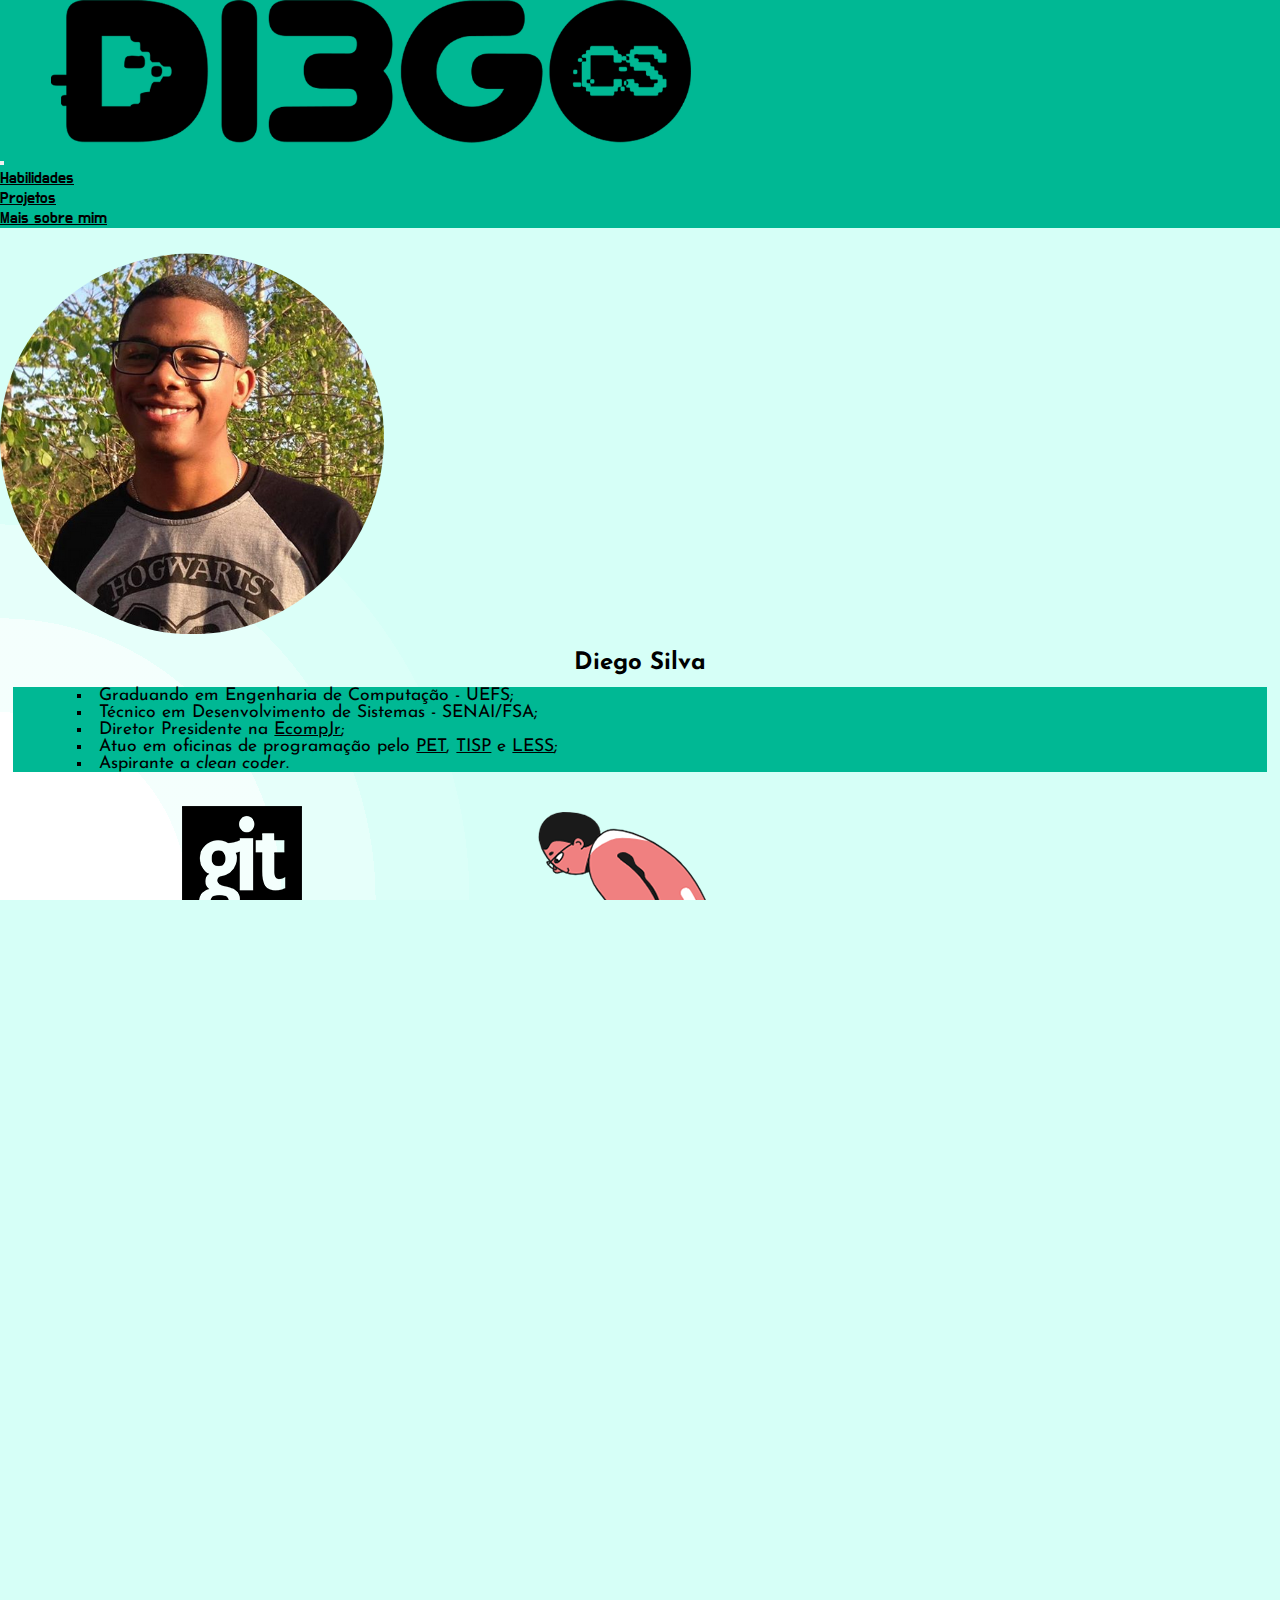
<file: index.html>
<!DOCTYPE html>
<html>
	<head>
		<title> Diego Silva </title>
		<meta charset="utf-8" />
		<meta name="description" content="Currículo/Portfólio de Diego Silva, estudante de Engenharia de Computação
		da Universidade Estadual de Feira de Santana e desenvolvedor em formação." />
		<meta name="keywords" content="Diego, portfólio, currículo, programador, programação, desenvolvedor, desenvolvimento, UEFS, Computação, Sistemas" />
		<meta name="image" property="og:image" content="assets/thumb.png"/>
		<meta property="og:title" content="Di3goCS - Desenvolvedor Web"/>
		<meta property="og:type" content="website"/>
		<meta property="og:image" content="assets/thumb.png"/>
		<meta property="og:description" content="Hey, eu sou o Diego e esse é o meu site!" />
		<meta property="og:locale" content="pt_BR"/>
		<meta property="og:url" content="https://di3gocs.github.io/"/>
		<meta property="twitter:image" content="assets/thumb.png">
		<meta name="author" content="Diego Silva" />
		<link rel="icon" href="/assets/favicon.ico" type="image/ico"/>
		<link rel="shortcut icon" href="/assets/favicon.ico" type="image/x-icon"/>
		<meta name="viewport" content="viewport-fit=cover, width=device-width, initial-scale=1.0, minimum-scale=1.0, maximum-scale=1.0, user-scalable=no"/>
		<!-- <link rel="stylesheet" href="https://stackpath.bootstrapcdn.com/bootstrap/4.5.0/css/bootstrap.min.css" integrity="sha384-9aIt2nRpC12Uk9gS9baDl411NQApFmC26EwAOH8WgZl5MYYxFfc+NcPb1dKGj7Sk" crossorigin="anonymous"> -->
		<link href="https://cdn.jsdelivr.net/npm/bootstrap@5.0.0-beta1/dist/css/bootstrap.min.css" rel="stylesheet" integrity="sha384-giJF6kkoqNQ00vy+HMDP7azOuL0xtbfIcaT9wjKHr8RbDVddVHyTfAAsrekwKmP1" crossorigin="anonymous">
		<link rel="stylesheet" type="text/css" href="./css/style.css" />
	</head>
	<body>
		<header>
			<div class="row justify-content-between">
				<nav class="navbar navbar-expand-lg navbar-light bg-light">
					<div class="col-7 col-md-2 order-1 order-md-0">
						<a class="navbar-brand" href="index.html">
							<img class="d-inline-block" src="assets/logo.png">
						</a>
					</div>
					<div class="col-2 col-md-10">
						<!-- <button class="navbar-toggler m-2" type="button" data-toggle="collapse" data-target="#navbarNav" aria-controls="navbarNav" aria-expanded="false" aria-label="Toggle navigation">
						<span class="navbar-toggler-icon"></span>
						</button>
						<div class="collapse navbar-collapse justify-content-end" id="navbarNav"> -->
						<button class="navbar-toggler m-2" type="button" data-bs-toggle="collapse" data-bs-target="#navbarSupportedContent" aria-controls="navbarSupportedContent" aria-expanded="false" aria-label="Toggle navigation">
							<span class="navbar-toggler-icon"></span>
						</button>
						<div class="collapse navbar-collapse justify-content-end" id="navbarSupportedContent">
							<ul class="navbar-nav">
								<li class="nav-item">
									<a class="nav-link" href="#habilidades">Habilidades</a>
								</li>
								<li class="nav-item">
									<a class="nav-link" href="projects.html">Projetos</a>
								</li>
								<li class="nav-item">
									<a class="nav-link" href="about.html">Mais sobre mim</a>
								</li>
							</ul>
						</div>
					</div>
				</nav>
			</div>
		</header>
		<div id="#content" class="container-fluid">
			<div class="row justify-content-center align-items-center pt-1 pb-2">
				<div class="col-12 col-md-6">
					<div class="row justify-content-center">
						<img class="img-fluid" src="assets/profile_pic.png" title="Diego" id="profile-pic" alt="A foto é circular e mostra diego sorrindo. Diego é negro, usa óculos e uma camisa cinza com mangas pretas. A camisa tem o brasão de Hogwarts. O fundo da foto mostra uma vegetação verde, de árvore com galhos finos. A iluminação da foto é feita pelo sol, da esquerda para direita, o que faz uma sombra se formar na parte direita do rosto de Diego.">
					</div>
					<div class="row justify-content-center">
						<div class="col-8 col-md-4 align-self-center">
							<h1 id="principal-text">Diego Silva</h1>
						</div>
					</div>
					<div class="row justify-content-center">
						<div class="col-11 col-md-10 rounded pt-3 mr-2 ml-2" id="info-box">
							<ul>
								<li>Graduando em Engenharia de Computação - UEFS;</li>
								<li>Técnico em Desenvolvimento de Sistemas - SENAI/FSA;</li>
								<li>Diretor Presidente na <a href="http://www.ecompjr.com.br" target="_blank">EcompJr</a>;</li>
								<li>Atuo em oficinas de programação pelo 
									<a href="https://www.instagram.com/pet.engs.uefs/" target="_blank">PET</a>,
									<a href="https://www.instagram.com/tisp.uefs/" target="_blank">TISP</a> e
									<a href="https://www.instagram.com/less.uefs/" target="_blank">LESS</a>;</li>
								<!-- <li>Leitor e <i>geek</i>;</li>
								<li><i>Poser</i> em todos os aspectos do item anterior;</li> -->
								<li>Aspirante a <i>clean coder</i>.</li>
							</ul>
						</div>
					</div>
				</div>
				<div class="col-11 col-md-5">
					<div class="row">
						<img class="img-fluid" src="assets/boy-coding-mounted.png">
					</div>
					<div class="row justify-content-center" id="projects-button">
						<a href="projects.html"> Confere aqui os meus projetos! </a>
					</div>
				</div>
			</div>
			</div>
		</div>
		<footer>
			<div class="container-fluid">
				<div class="row justify-content-center mt-1" id="network">
					<div class="col-md-1 col-4 p-1">
						<a href="https://github.com/di3goCS" target="_blank">
							<img src="assets/github.png" alt="Github icon"/>
						</a>
					</div>
					<div class="col-md-1 col-4 p-1">
						<a href="http://lattes.cnpq.br/7691484795936785" target="_blank">
							<img src="assets/lattes.png" alt="Lattes icon"/>
						</a>
					</div>
					<div class="col-md-1 col-4 p-1">
						<a href="https://www.linkedin.com/in/diego-silva-32a560175/" target="_blank">
							<img src="assets/linkedin.png" alt="Linkedin icon"/>
						</a>
					</div>
					<div class="col-md-1 col-4 p-1">
						<a href="https://instagram.com/_dihcky" target="_blank">
							<img src="assets/instagram.png" alt="Instagram icon"/>
						</a>
					</div>
					<div class="col-md-1 col-4 p-1">
						<a href="https://twitter.com/di3goCS" target="_blank">
							<img src="assets/twitter.png" alt="Twitter icon"/>
						</a>
					</div>
					<div class="col-md-1 col-4 p-1">
						<a href="https://facebook.com/dihck" target="_blank">
							<img src="assets/facebook.png" alt="Facebook icon"/>
						</a>
					</div>
					<div class="col-md-1 col-4 p-1">
						<a href="https://open.spotify.com/user/gv347af796lak2b9co5lyiy7v?si=PlERdVa4TDumbwbuc2-dHQ" target="_blank">
							<img src="assets/spotify.png" alt="Spotify icon"/>
						</a>
					</div>
				</div>
				<div class="row justify-content-center align-items-center" id="references">
					<p> 
						Icons made by <a href="https://icon54.com/" title="Pixel perfect"> Pixel perfect, </a>
						<a href="https://www.flaticon.com/authors/flat-icons" title="Flat Icons">Flat Icons</a>,
						<a href="https://www.flaticon.com/authors/iconixar" title="iconixar">Iconixar</a>,
						<a href="https://www.flaticon.com/authors/smashicons" title="Smashicons">Smashicons</a> and
						<a href="https://www.flaticon.com/authors/freepik" title="Freepik">Freepik</a> from <a href="https://www.flaticon.com/" title="Flaticon"> www.flaticon.com</a>
					</p>
				</div>
			</div>
		</footer>
		
	<div vw class="enabled">
		<div vw-access-button class="active"></div>
		<div vw-plugin-wrapper>
		<div class="vw-plugin-top-wrapper"></div>
		</div>
	</div>
	<script src="https://vlibras.gov.br/app/vlibras-plugin.js"></script>
	<script>
		new window.VLibras.Widget('https://vlibras.gov.br/app');
	</script>
	<script src="../js/main.js" defer></script>
	<script src="https://cdn.jsdelivr.net/npm/bootstrap@5.0.0-beta1/dist/js/bootstrap.bundle.min.js" integrity="sha384-ygbV9kiqUc6oa4msXn9868pTtWMgiQaeYH7/t7LECLbyPA2x65Kgf80OJFdroafW" crossorigin="anonymous"></script>
	</body>
</html>
</file>
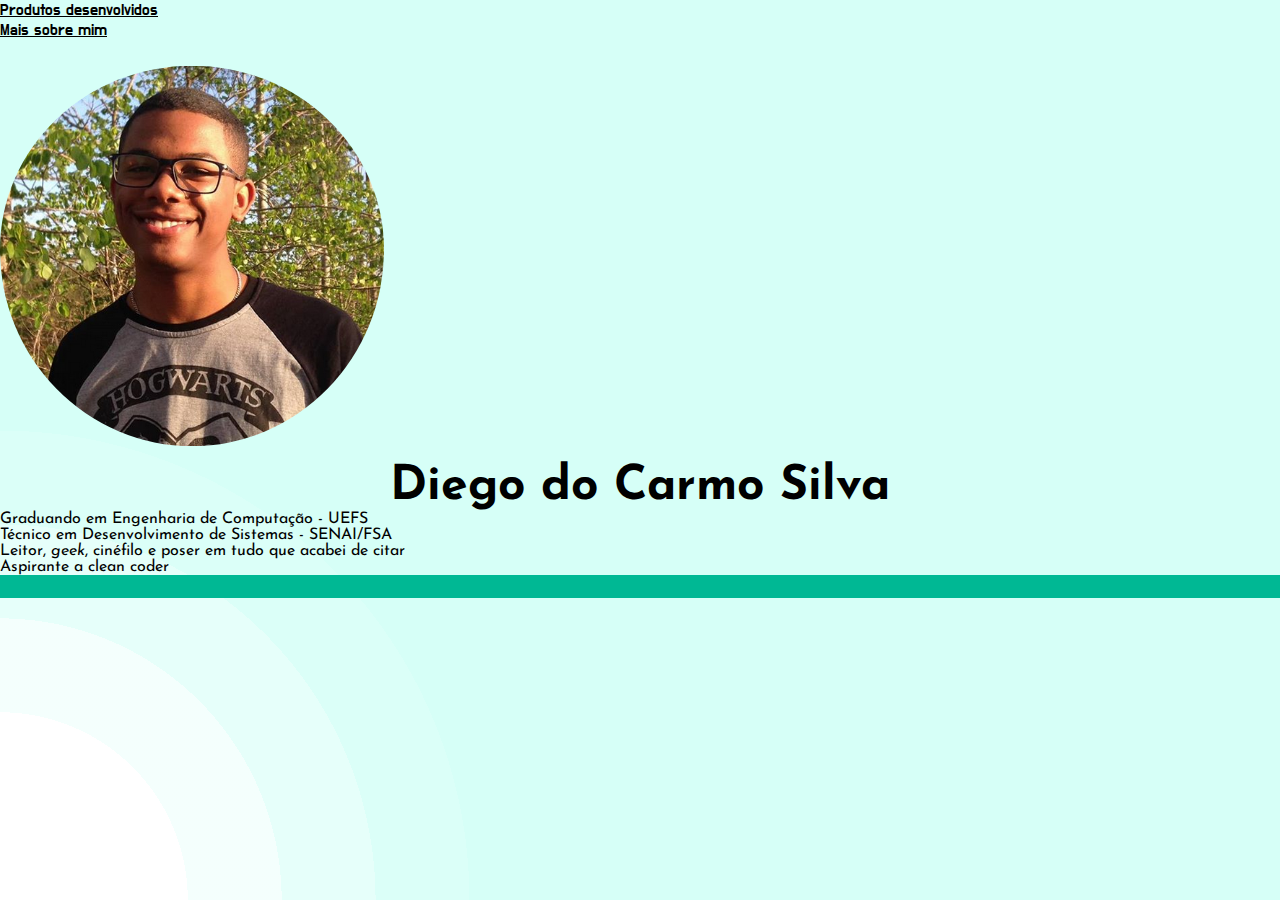
<file: html/index.html>
<!DOCTYPE html>
<html>
	<head>
		<title> Diego Silva </title>
		<meta charset="utf-8" />
		<meta name="description" content="Currículo/Portfólio de Diego do Carmo Silva, desenvolvedor em formação." />
		<meta name="keywords" content="Diego, portfólio, currículo, programador, programação, desenvolvedor, desenvolvimento, UEFS, Computação, Sistemas" />
		<meta name="author" content="Diego Silva" />
		<link rel="stylesheet" href="https://stackpath.bootstrapcdn.com/bootstrap/4.5.0/css/bootstrap.min.css" integrity="sha384-9aIt2nRpC12Uk9gS9baDl411NQApFmC26EwAOH8WgZl5MYYxFfc+NcPb1dKGj7Sk" crossorigin="anonymous">
		<link rel="stylesheet" type="text/css" href="../css/style.css" />
	</head>
	<header>
		<div class="container-fluid">
			<div class="row">
				<ul class="nav justify-content-center">
					<li class="nav-item">
						<a class="nav-link" href="#">Produtos desenvolvidos</a>
					</li>
					<li class="nav-item">
						<a class="nav-link" href="#">Mais sobre mim</a>
					</li>
				</ul>
			</div>
		</div>
	</header>
	<body>
		<div class="container-fluid">
			<div class="row justify-content-center">
				<img src="../images/profile_pic.png" alt="foto Diego" title="Diego" id="profile-pic">
			</div>
			<div class="row justify-content-center" id="principal-text">
				<h1>Diego do Carmo Silva</h1>
			</div>
			<div class="row justify-content-center">
				<ul id="description-text">
					<li>Graduando em Engenharia de Computação - UEFS</li>
					<li>Técnico em Desenvolvimento de Sistemas - SENAI/FSA</li>
					<li>Leitor, <i>geek</i>, cinéfilo e poser em tudo que acabei de citar</li>
					<li>Aspirante a clean coder</li>
				</ul>
			</div>
		</div>
	</body>
	<footer>
		<div class="container-fluid">
			<div class="row">
			</div>
		</div>
	</footer>
	<script src="https://code.jquery.com/jquery-3.5.1.slim.min.js" integrity="sha384-DfXdz2htPH0lsSSs5nCTpuj/zy4C+OGpamoFVy38MVBnE+IbbVYUew+OrCXaRkfj" crossorigin="anonymous"></script>
	<script src="https://stackpath.bootstrapcdn.com/bootstrap/4.5.0/js/bootstrap.min.js" integrity="sha384-OgVRvuATP1z7JjHLkuOU7Xw704+h835Lr+6QL9UvYjZE3Ipu6Tp75j7Bh/kR0JKI" crossorigin="anonymous"></script>
</html>
</file>
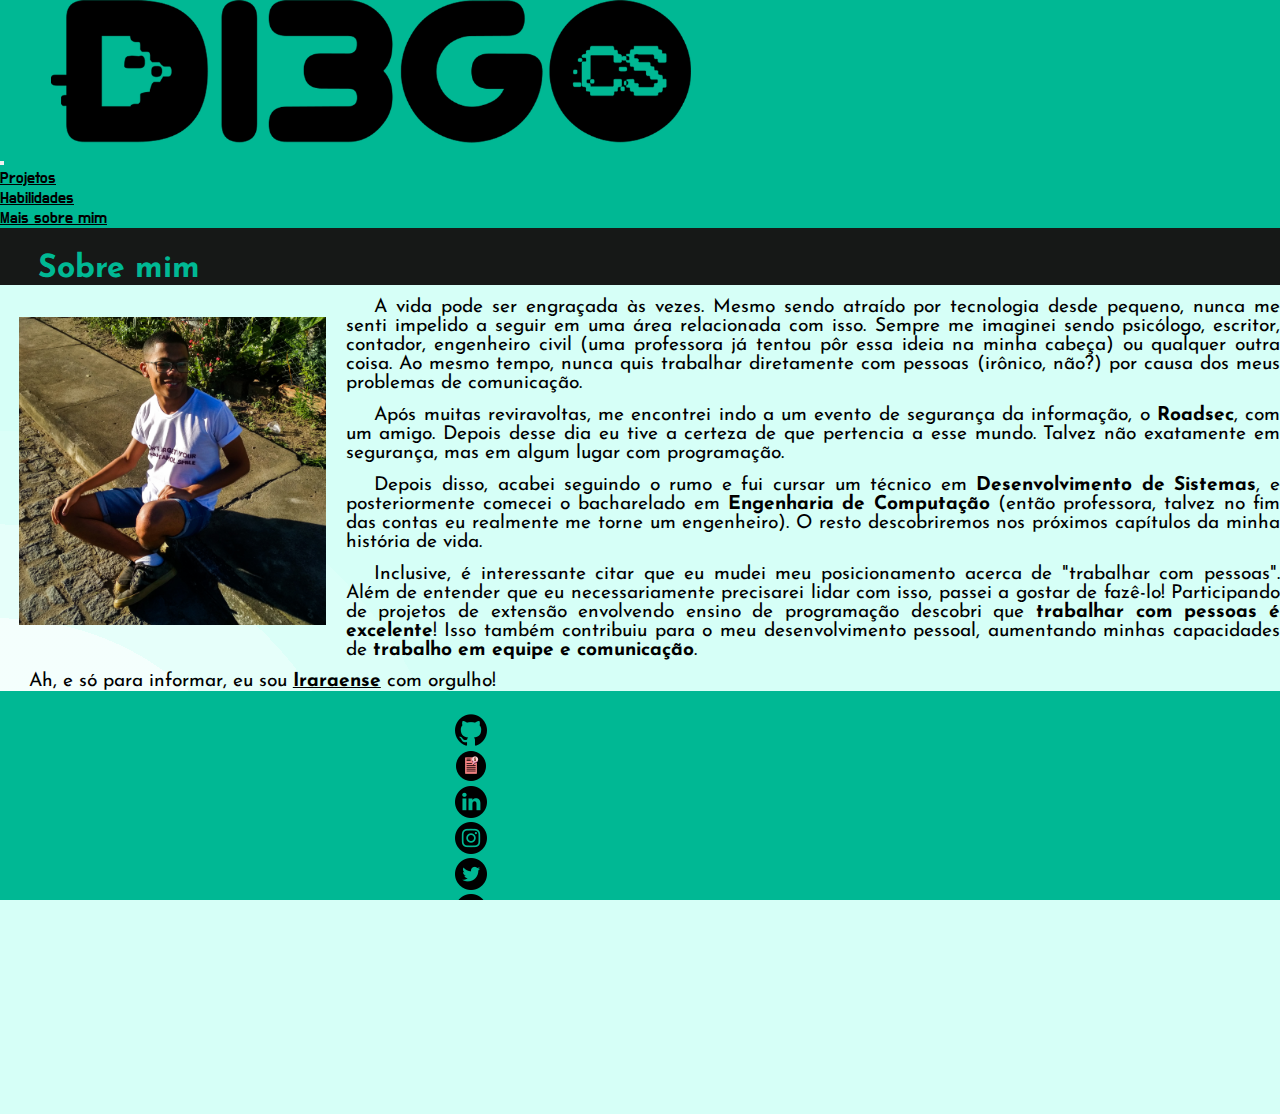
<file: about.html>
<!DOCTYPE html>
<html>
	<head>
		<title> Diego Silva </title>
		<meta charset="utf-8" />
		<meta name="description" content="Currículo/Portfólio de Diego Silva, estudante de Engenharia de Computação
		da Universidade Estadual de Feira de Santana e desenvolvedor em formação." />
		<meta name="keywords" content="Diego, portfólio, currículo, programador, programação, desenvolvedor, desenvolvimento, UEFS, Computação, Sistemas" />
		<meta name="image" property="og:image" content="assets/thumb.png"/>
		<meta property="og:title" content="Di3goCS - Desenvolvedor Web"/>
		<meta property="og:type" content="website"/>
		<meta property="og:image" content="assets/thumb.png"/>
		<meta property="og:description" content="Hey, eu sou o Diego e esse é o meu site!" />
		<meta property="og:locale" content="pt_BR"/>
		<meta property="og:url" content="https://di3gocs.github.io/"/>
		<meta property="twitter:image" content="assets/profile_pic.png">
		<meta name="author" content="Diego Silva" />
		<link rel="icon" href="/assets/favicon.ico" type="image/ico"/>
		<link rel="shortcut icon" href="/assets/favicon.ico" type="image/x-icon"/>
		<meta name="viewport" content="viewport-fit=cover, width=device-width, initial-scale=1.0, minimum-scale=1.0, maximum-scale=1.0, user-scalable=no"/>
		<!-- <link rel="stylesheet" href="https://stackpath.bootstrapcdn.com/bootstrap/4.5.0/css/bootstrap.min.css" integrity="sha384-9aIt2nRpC12Uk9gS9baDl411NQApFmC26EwAOH8WgZl5MYYxFfc+NcPb1dKGj7Sk" crossorigin="anonymous"> -->
		<link href="https://cdn.jsdelivr.net/npm/bootstrap@5.0.0-beta1/dist/css/bootstrap.min.css" rel="stylesheet" integrity="sha384-giJF6kkoqNQ00vy+HMDP7azOuL0xtbfIcaT9wjKHr8RbDVddVHyTfAAsrekwKmP1" crossorigin="anonymous">
		<link rel="stylesheet" type="text/css" href="./css/style.css" />
	</head>
	<body>
		<header>
			<div class="row justify-content-between">
				<nav class="navbar navbar-expand-lg navbar-light bg-light">
					<div class="col-7 col-md-2 order-1 order-md-0">
						<a class="navbar-brand align-self-top" href="index.html">
							<img class="d-inline-block align-self-top" src="assets/logo.png">
						</a>
					</div>
					<div class="col-2 col-md-10">
						<!-- <button class="navbar-toggler m-2" type="button" data-toggle="collapse" data-target="#navbarNav" aria-controls="navbarNav" aria-expanded="false" aria-label="Toggle navigation">
						  <span class="navbar-toggler-icon"></span>
						</button>
						<div class="collapse navbar-collapse justify-content-end" id="navbarNav"> -->
						<button class="navbar-toggler m-2" type="button" data-bs-toggle="collapse" data-bs-target="#navbarSupportedContent" aria-controls="navbarSupportedContent" aria-expanded="false" aria-label="Toggle navigation">
							<span class="navbar-toggler-icon"></span>
						</button>
						<div class="collapse navbar-collapse justify-content-end" id="navbarSupportedContent">
							<ul class="navbar-nav">
								<li class="nav-item">
									<a class="nav-link" href="projects.html">Projetos</a>
								</li>
								<li class="nav-item">
									<a class="nav-link" href="index.html#habilidades">Habilidades</a>
								</li>
								<li class="nav-item">
									<a class="nav-link" href="#">Mais sobre mim</a>
								</li>
							</ul>
						</div>
					</div>
				</nav>
			</div>
		</header>
		<div id="#content" class="container-fluid">
			<div class="row justify-content-left section-title" id="sobre-mim">
				<h1> Sobre mim </h1>
			</div>
			<div class="row justify-content-around p-3">
				<div class="img-text">
					<img id="section-img" class="img-fluid" src="assets/text-img.jpg">
					<p> A vida pode ser engraçada às vezes. Mesmo sendo atraído por tecnologia desde pequeno,
						nunca me senti impelido a seguir em uma área relacionada com isso. Sempre me imaginei
						sendo psicólogo, escritor, contador, engenheiro civil (uma professora já tentou pôr essa
						ideia na minha cabeça) ou qualquer outra coisa. Ao mesmo tempo, nunca quis trabalhar 
						diretamente com pessoas (irônico, não?) por causa dos meus problemas de comunicação.
					</p>
					<p>
						Após muitas reviravoltas, me encontrei indo a um evento de segurança da informação,
						o <b>Roadsec</b>, com um amigo. Depois desse dia eu tive a certeza de que pertencia a 
						esse mundo. Talvez não exatamente em segurança, mas em algum lugar com programação.
					</p>
					<p>
						Depois disso, acabei seguindo o rumo e fui cursar um técnico em <b>Desenvolvimento de Sistemas</b>,
						e posteriormente comecei o bacharelado em <b>Engenharia de Computação</b> (então professora,
						talvez no fim das contas eu realmente me torne um engenheiro). O resto descobriremos nos 
						próximos capítulos da minha história de vida.
					</p>
					<p>
						Inclusive, é interessante citar que eu mudei meu posicionamento acerca de "trabalhar com
						pessoas". Além de entender que eu necessariamente precisarei lidar com isso, passei a 
						gostar de fazê-lo! Participando de projetos de extensão envolvendo ensino de programação
						descobri que <b>trabalhar com pessoas é excelente</b>! Isso também contribuiu para o meu 
						desenvolvimento pessoal, aumentando minhas capacidades de <b>trabalho em equipe e comunicação</b>.
					</p>
					<p>
						Ah, e só para informar, eu sou <a href="https://pt.wikipedia.org/wiki/Irar%C3%A1" target="_blank"><b>Iraraense</b></a> com orgulho!
					</p>
					<img class="img-fluid" src="assets/eu.png" title="Diego Pixel" id="profile-pixel" alt="A ilustração é uma versão em pixel art de Diego, usando uma camisa branca escrita I [desenho de coração vermelho] {null}, calças jeans, e tênis verde com manchas marrons."/>
				</div>
			</div>
		</div>
		<footer>
			<div class="container-fluid">
				<div class="row justify-content-center mt-1 mb-1" id="network">
					<div class="col-md-1 col-4 p-1">
						<a href="https://github.com/di3goCS" target="_blank">
							<img src="assets/github.png" alt="Github icon"/>
						</a>
					</div>
					<div class="col-md-1 col-4 p-1">
						<a href="http://lattes.cnpq.br/7691484795936785" target="_blank">
							<img src="assets/lattes.png" alt="Lattes icon"/>
						</a>
					</div>
					<div class="col-md-1 col-4 p-1">
						<a href="https://www.linkedin.com/in/diego-silva-32a560175/" target="_blank">
							<img src="assets/linkedin.png" alt="Linkedin icon"/>
						</a>
					</div>
					<div class="col-md-1 col-4 p-1">
						<a href="https://instagram.com/_dihcky" target="_blank">
							<img src="assets/instagram.png" alt="Instagram icon"/>
						</a>
					</div>
					<div class="col-md-1 col-4 p-1">
						<a href="https://twitter.com/di3goCS" target="_blank">
							<img src="assets/twitter.png" alt="Twitter icon"/>
						</a>
					</div>
					<div class="col-md-1 col-4 p-1">
						<a href="https://facebook.com/dihck" target="_blank">
							<img src="assets/facebook.png" alt="Facebook icon"/>
						</a>
					</div>
					<div class="col-md-1 col-4 p-1">
						<a href="https://open.spotify.com/user/gv347af796lak2b9co5lyiy7v?si=PlERdVa4TDumbwbuc2-dHQ" target="_blank">
							<img src="assets/spotify.png" alt="Spotify icon"/>
						</a>
					</div>
				</div>
				<div class="row justify-content-center align-items-center" id="references">
					<p> 
						Icons made by <a href="https://icon54.com/" title="Pixel perfect"> Pixel perfect, </a>
						<a href="https://www.flaticon.com/authors/flat-icons" title="Flat Icons">Flat Icons</a>,
						<a href="https://www.flaticon.com/authors/iconixar" title="iconixar">Iconixar</a>,
						<a href="https://www.flaticon.com/authors/smashicons" title="Smashicons">Smashicons</a> and
						<a href="https://www.flaticon.com/authors/freepik" title="Freepik">Freepik</a> from <a href="https://www.flaticon.com/" title="Flaticon"> www.flaticon.com</a>
					</p>
				</div>
			</div>
		</footer>
	<div vw class="enabled">
		<div vw-access-button class="active"></div>
		<div vw-plugin-wrapper>
		<div class="vw-plugin-top-wrapper"></div>
		</div>
	</div>
	<script src="https://vlibras.gov.br/app/vlibras-plugin.js"></script>
	<script>
		new window.VLibras.Widget('https://vlibras.gov.br/app');
	</script>
	<script src="../js/main.js" defer></script>
	<script src="https://cdn.jsdelivr.net/npm/bootstrap@5.0.0-beta1/dist/js/bootstrap.bundle.min.js" integrity="sha384-ygbV9kiqUc6oa4msXn9868pTtWMgiQaeYH7/t7LECLbyPA2x65Kgf80OJFdroafW" crossorigin="anonymous"></script>
	</body>
</html>
</file>
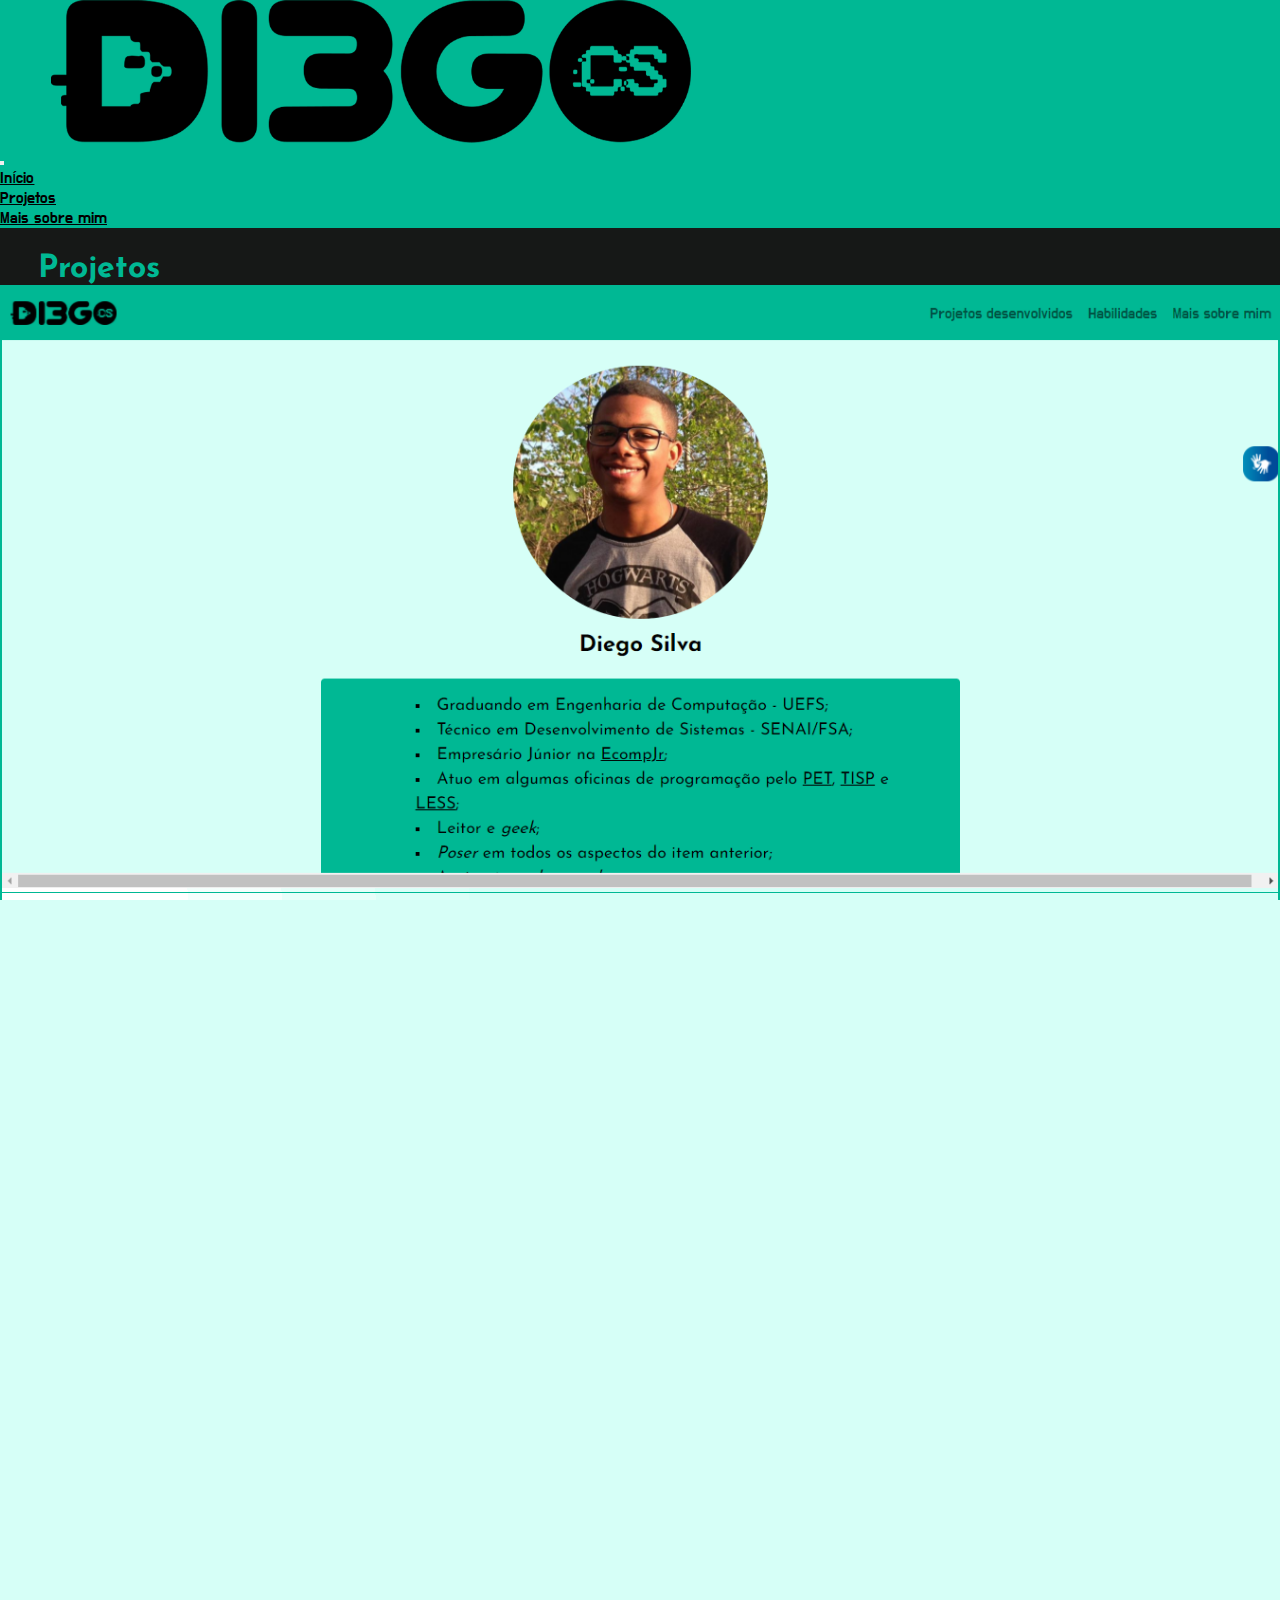
<file: projects.html>
<!DOCTYPE html>
<html>
	<head>
		<title> Diego Silva </title>
		<meta charset="utf-8" />
		<meta name="description" content="Currículo/Portfólio de Diego Silva, estudante de Engenharia de Computação
		da Universidade Estadual de Feira de Santana e desenvolvedor em formação." />
		<meta name="keywords" content="Diego, portfólio, currículo, programador, programação, desenvolvedor, desenvolvimento, UEFS, Computação, Sistemas" />
		<meta name="image" property="og:image" content="assets/thumb.png"/>
		<meta property="og:title" content="Di3goCS - Desenvolvedor Web"/>
		<meta property="og:type" content="website"/>
		<meta property="og:image" content="assets/thumb.png"/>
		<meta property="og:description" content="Hey, eu sou o Diego e esse é o meu site!" />
		<meta property="og:locale" content="pt_BR"/>
		<meta property="og:url" content="https://di3gocs.github.io/"/>
		<meta property="twitter:image" content="assets/thumb.png">
		<meta name="author" content="Diego Silva" />
		<link rel="icon" href="/assets/favicon.ico" type="image/ico"/>
		<link rel="shortcut icon" href="/assets/favicon.ico" type="image/x-icon"/>
		<meta name="viewport" content="viewport-fit=cover, width=device-width, initial-scale=1.0, minimum-scale=1.0, maximum-scale=1.0, user-scalable=no"/>
		<!-- <link rel="stylesheet" href="https://stackpath.bootstrapcdn.com/bootstrap/4.5.0/css/bootstrap.min.css" integrity="sha384-9aIt2nRpC12Uk9gS9baDl411NQApFmC26EwAOH8WgZl5MYYxFfc+NcPb1dKGj7Sk" crossorigin="anonymous"> -->
		<link href="https://cdn.jsdelivr.net/npm/bootstrap@5.0.0-beta1/dist/css/bootstrap.min.css" rel="stylesheet" integrity="sha384-giJF6kkoqNQ00vy+HMDP7azOuL0xtbfIcaT9wjKHr8RbDVddVHyTfAAsrekwKmP1" crossorigin="anonymous">
		<link rel="stylesheet" type="text/css" href="./css/style.css" />
	</head>
	<body>
		<header>
			<div class="row justify-content-between">
				<nav class="navbar navbar-expand-lg navbar-light bg-light">
					<div class="col-7 col-md-2 order-1 order-md-0">
						<a class="navbar-brand" href="index.html">
							<img class="d-inline-block" src="assets/logo.png">
						</a>
					</div>
					<div class="col-2 col-md-10">
						<!-- <button class="navbar-toggler m-2" type="button" data-toggle="collapse" data-target="#navbarNav" aria-controls="navbarNav" aria-expanded="false" aria-label="Toggle navigation">
						<span class="navbar-toggler-icon"></span>
						</button>
						<div class="collapse navbar-collapse justify-content-end" id="navbarNav"> -->
						<button class="navbar-toggler m-2" type="button" data-bs-toggle="collapse" data-bs-target="#navbarSupportedContent" aria-controls="navbarSupportedContent" aria-expanded="false" aria-label="Toggle navigation">
							<span class="navbar-toggler-icon"></span>
						</button>
						<div class="collapse navbar-collapse justify-content-end" id="navbarSupportedContent">
							<ul class="navbar-nav">
								<li class="nav-item">
									<a class="nav-link" href="index.html">Início</a>
								</li>
								<li class="nav-item">
									<a class="nav-link" href="#">Projetos</a>
								</li>
								<li class="nav-item">
									<a class="nav-link" href="about.html">Mais sobre mim</a>
								</li>
							</ul>
						</div>
					</div>
				</nav>
			</div>
		</header>
		<div id="#content" class="container-fluid">
			<div class="row justify-content-left section-title" id="projetos">
				<h1> Projetos </h1>
			</div>
			<div class="row justify-content-center p-3">
				<div class="col-12 col-md-4 order-0">
					<div class="project-box">
						<div class="project-pic">
							<img src="assets/site.png"/>
						</div>
						<div class="project-description">
							<p><a href="#">Portfólio pessoal</a>: O site foi criado com o propósito de servir como um portfólio para mim. 
								Sendo assim, nada mais justo do que ser o primeiro projeto adicionado aqui :)</p>
                            <p>Ferramentas utilizadas: HTML5, CSS3 e Javascript</p>
						</div>
						<div class="project-link">
							<img src="assets/github.png" alt="Github icon"/>
							<a href="https://github.com/di3goCS/di3goCS.github.io">github.com/di3goCS/di3goCS.github.io</a>
						</div>
					</div>
				</div>
				<div class="col-12 col-md-4 order-0">
					<div class="project-box">
						<div class="project-pic">
							<img src="assets/covid-municipal.png"/>
						</div>
						<div class="project-description">
							<p><a href="https://irara.covidmunicipal.live/">Covid Municipal</a>: O dashboard de monitoramento dos dados sobre o Covid 
								em âmbito municipal	foi um projeto sugerido e cocriado com meu amigo <a href="https://github.com/Erick2280" target="_blank">Erick</a>. 
								Através desse projeto, começamos a fazer um tracking com uma apresentação mais amigável acerca da situação dessa
								doença em nosso município. </p>
                            <p>Ferramentas utilizadas (por mim): HTML, Google Sheets e Firebase</p>
						</div>
						<div class="project-link">
							<img src="assets/github.png" alt="Github icon"/>
							<a href="https://github.com/covidmunicipal/covid19-dashboard-irara">github.com/covidmunicipal/covid19-dashboard-irara</a>
						</div>
					</div>
				</div>
                <div class="col-12 col-md-4 order-0">
					<div class="project-box">
						<div class="project-pic">
							<img src="assets/circulo.png"/>
						</div>
						<div class="project-description">
							<p><a href="http://app-circulo.herokuapp.com/company/profile">Círculo</a>: Projeto desenvolvido em equipe para o Hackathon CCR 
                                2ª edição. A plataforma tem o objetivo de realizar um intermédio entre escolas públicas e empresas com necessidade de
                                contratação de jovens aprendizes. Os perfis dos estudantes são montados baseados em seus interesses
                                e aptidões, para fazer as melhores recomendações de acordo às vagas ofertadas. </p>
                            <p>PS.: Como era uma coisa rápida, desenvolvemos algumas telas em mobile-first, por isso, podem parecer desconfiguradas
                                ao serem visualidas em telas maiores. </p>
                            <p>Ferramentas utilizadas (por mim): PHP, Laravel, Heroku</p>
						</div>
						<div class="project-link">
							<img src="assets/github.png" alt="Github icon"/>
							<a href="https://github.com/LaercioSR/circulo">github.com/LaercioSR/circulo</a>
						</div>
					</div>
				</div>
			</div>
		</div>
		<footer>
			<div class="container-fluid">
				<div class="row justify-content-center mt-1 mb-1" id="network">
					<div class="col-md-1 col-4 p-1">
						<a href="https://github.com/di3goCS" target="_blank">
							<img src="assets/github.png" alt="Github icon"/>
						</a>
					</div>
					<div class="col-md-1 col-4 p-1">
						<a href="http://lattes.cnpq.br/7691484795936785" target="_blank">
							<img src="assets/lattes.png" alt="Lattes icon"/>
						</a>
					</div>
					<div class="col-md-1 col-4 p-1">
						<a href="https://www.linkedin.com/in/diego-silva-32a560175/" target="_blank">
							<img src="assets/linkedin.png" alt="Linkedin icon"/>
						</a>
					</div>
					<div class="col-md-1 col-4 p-1">
						<a href="https://instagram.com/_dihcky" target="_blank">
							<img src="assets/instagram.png" alt="Instagram icon"/>
						</a>
					</div>
					<div class="col-md-1 col-4 p-1">
						<a href="https://twitter.com/di3goCS" target="_blank">
							<img src="assets/twitter.png" alt="Twitter icon"/>
						</a>
					</div>
					<div class="col-md-1 col-4 p-1">
						<a href="https://facebook.com/dihck" target="_blank">
							<img src="assets/facebook.png" alt="Facebook icon"/>
						</a>
					</div>
					<div class="col-md-1 col-4 p-1">
						<a href="https://open.spotify.com/user/gv347af796lak2b9co5lyiy7v?si=PlERdVa4TDumbwbuc2-dHQ" target="_blank">
							<img src="assets/spotify.png" alt="Spotify icon"/>
						</a>
					</div>
				</div>
				<div class="row justify-content-center align-items-center" id="references">
					<p> 
						Icons made by <a href="https://icon54.com/" title="Pixel perfect"> Pixel perfect, </a>
						<a href="https://www.flaticon.com/authors/flat-icons" title="Flat Icons">Flat Icons</a>,
						<a href="https://www.flaticon.com/authors/iconixar" title="iconixar">Iconixar</a>,
						<a href="https://www.flaticon.com/authors/smashicons" title="Smashicons">Smashicons</a> and
						<a href="https://www.flaticon.com/authors/freepik" title="Freepik">Freepik</a> from <a href="https://www.flaticon.com/" title="Flaticon"> www.flaticon.com</a>
					</p>
				</div>
			</div>
		</footer>
		
	<div vw class="enabled">
		<div vw-access-button class="active"></div>
		<div vw-plugin-wrapper>
		<div class="vw-plugin-top-wrapper"></div>
		</div>
	</div>
	<script src="https://vlibras.gov.br/app/vlibras-plugin.js"></script>
	<script>
		new window.VLibras.Widget('https://vlibras.gov.br/app');
	</script>
	<script src="../js/main.js" defer></script>
	<script src="https://cdn.jsdelivr.net/npm/bootstrap@5.0.0-beta1/dist/js/bootstrap.bundle.min.js" integrity="sha384-ygbV9kiqUc6oa4msXn9868pTtWMgiQaeYH7/t7LECLbyPA2x65Kgf80OJFdroafW" crossorigin="anonymous"></script>
	</body>
</html>
</file>
<file: css/style.css>
/*Imports de fonts*/
@import url('https://fonts.googleapis.com/css2?family=Do+Hyeon&display=swap');
@import url('https://fonts.googleapis.com/css2?family=Josefin+Sans:wght@400;700&display=swap');

* {
	margin: 0px;
	padding: 0px;
	--primary-color: #d6fff7;
	--secondary-color:#00b894;
	--black-tone: #161817;
}

html, body {
	min-height: 100%;
	overflow-x: hidden;
	/* efeito */
	width: 100%;
    height: 100%;
    margin: 0;
    padding: 0;
}

body {
	font-family: 'Josefin Sans', sans-serif;
	background-color: var(--primary-color);
	color: #000000;
	width: 100%;
	/* efeito */
	background-image: 
        radial-gradient(circle at left bottom, 
        #ffff 0%, #ffff 20%, 
        #fffb 20%, #fffb 30%, 
        #fff6 30%, #fff6 40%, 
        #fff2 40%, #fff2 50%, 
        transparent 50%, transparent 100%),
        url(https://placecage.com/100/100);
    background-size: 60% 60%, cover;
    background-position: bottom left, center;
    background-repeat: no-repeat;

    animation: nome 5s infinite;
}

/* efeito */
@keyframes nome {
    50% {
        background-size: 100% 100%, cover;
    }
}

header {
	font-family: 'Do Hyeon', sans-serif;
}


.navbar {
	background-color: var(--secondary-color) !important;
	white-space: nowrap;
}

.navbar-brand:hover {
	background-color: transparent;
}

header img {
	width: 50%;
	margin-left: 4%;
	/*object-fit: cover;*/
}

header ul li a {
	color: black;
}

header a:hover {
	background-color: var(--secondary-color);
	/*background-color: #F08080;*/
	color: var(--black-tone);
}

footer {
	background-color: var(--secondary-color);
    position: relative;
	bottom: 0;
	width: 100%;
	margin: 0;
	padding: 10px 5px 0px;
	/*clear:both;*/
}

footer .row {
	padding-top: 1%;
}

footer .row a img {
	margin-left: 1%;
	padding-left: 20px;
}

.section-title {
	background-color: var(--black-tone);
	color: var(--secondary-color);
	padding-top: 2%;
	padding-left: 3%;
}

.section-text {
	text-align: justify;
	padding: 4%;
}

.img-text {
	text-align: center;
}

.img-text img {
	width: 24%;
	padding: 1.5%;
}

.img-text p {
	text-align: justify;
	font-size: 1.2em;
	margin-bottom: 0;
	text-indent: 1.5em;
	margin-top: 1%;
}

.project-box {
	border: 2px solid var(--secondary-color);
	margin-bottom: 5%;
}

.project-pic {
	border-bottom: 1px solid var(--secondary-color);
	text-align: center;
}

.project-pic img {
	justify-self: center;
	width: 100%;
}

.project-description p {
	margin: 2%;
	text-align: justify;
}

.project-link {
	border-top: 1px solid var(--secondary-color);
	text-align: center;
}

.project-link img {
	width: 5%;
	margin: 1%;
}


body a {
	color: black;
}

#projects-button {
	text-align: center;
	align-content: center;
	border-radius: 5px;
	background-color: var(--secondary-color);
	height: 50px;
}

#projects-button:hover {
	background-color:var(--black-tone);
	color: var(--secondary-color);
}

#projects-button a{
	text-decoration: none;
}

#projects-button a:hover {
	color: var(--secondary-color);
}

#profile-pic {
	border-radius: 50%;
	padding: 2% 0% 1%;
	width: 55%;
}

#profile-pixel {
	align-self: center;
	width: 30%;
}

#principal-text {
	font-weight: 700;
	font-size: 1.5em;
	text-align: center;
}

#info-box {
	font-size: 1.1em;
	/* border-style: solid;
	border-width: 0.1em;
	border-color: var(--secondary-color); */
	margin: 1%;
	padding: 0 5%;
	background-color: var(--secondary-color);
	border-color: var(--black-tone);
	color: #000000;
	/* box-shadow: 10px 10px 5px black; */
}

#info-box ul {
	list-style: square inside;
}

#info-box:hover {
	transition: 0.25s;
	box-shadow: 5px 5px 5px rgba(0, 0, 0, 0.507);
}

#text-pic {
	width: 50%;
}

#skill-list ul {
	list-style: square inside;
	font-size: 1.8em;
}

#skill-list ul li {
	padding: 3%;
}

#references {
	font-family: 'Do Hyeon', sans-serif;
	text-align: center;
	color: var(--black-tone);
}

#references a {
	text-decoration: none;
	color: var(--black-tone);
}


/* Exceções de responsividade */
@media (min-width: 768px){
	#profile-pic {
		width: 30%;
	}
	.img-text img {
		float: left;
	}
}

@media (max-width: 768px){
	#info-box {
		margin: 1% 6% 6%;
		padding: 0 2%;
		font-size: 0.9em;
		box-shadow: 5px 5px 5px rgba(0, 0, 0, 0.507);
	}
	.navbar-collapse {
		padding-left: 30%;
	}
	.img-text img {
		width: 70%;
	}
	#network a {
		margin: 1% 6%;
	}
	#skill-list ul {
		font-size: 1em;
	}
}

/*Snippets*/

/* Grow from https://github.com/IanLunn/Hover*/
.hvr-grow {
    display: inline-block;
    vertical-align: middle;
    transform: translateZ(0);
    box-shadow: 0 0 1px rgba(0, 0, 0, 0);
    backface-visibility: hidden;
    -moz-osx-font-smoothing: grayscale;
    transition-duration: 0.3s;
    transition-property: transform;
}

.hvr-grow:hover,
.hvr-grow:focus,
.hvr-grow:active {
    transform: scale(1.1);
}
</file>
